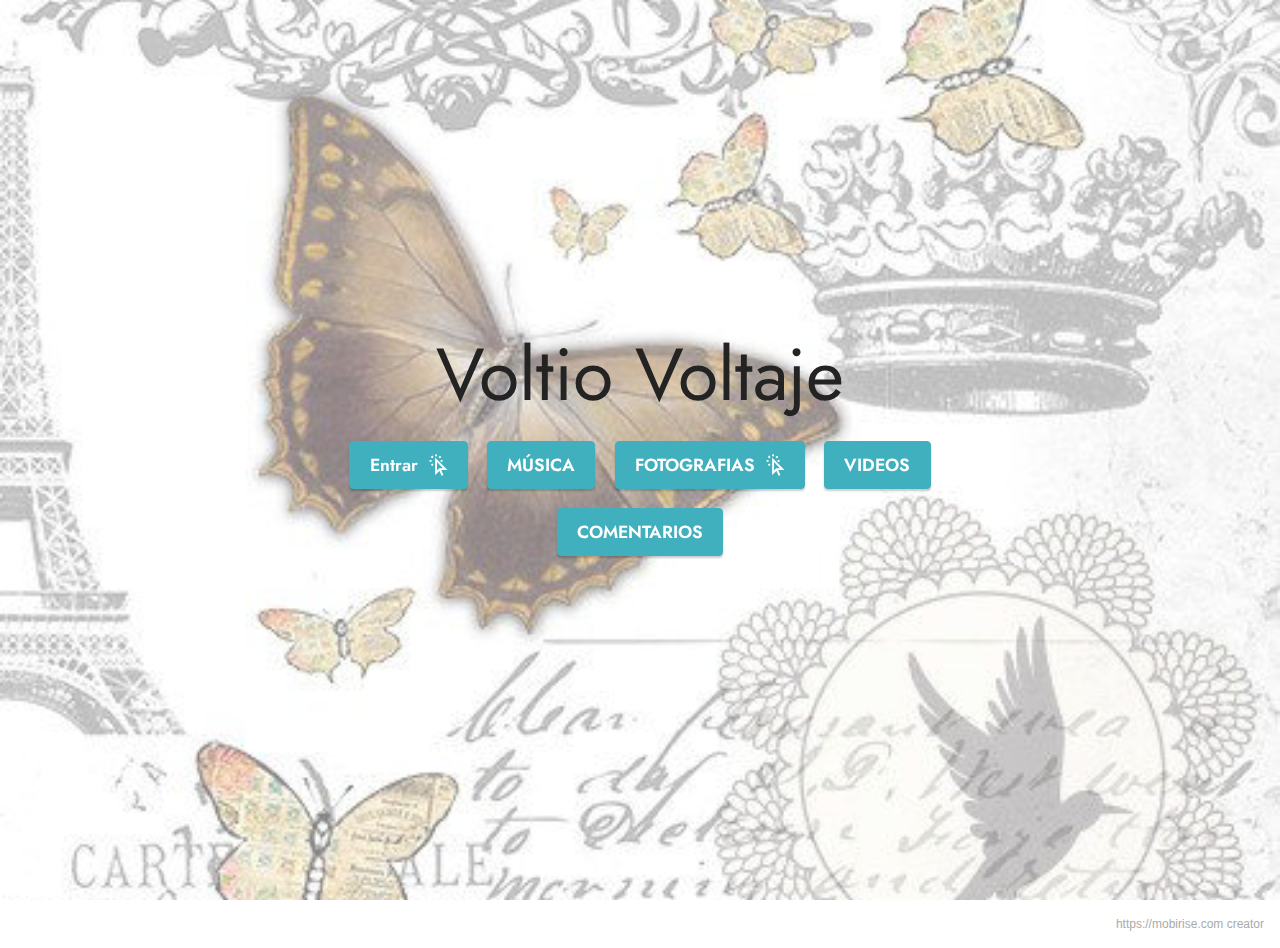
<file: index.html>
<!DOCTYPE html>
<html  >
<head>
  <!-- Site made with Mobirise Website Builder v5.3.0, https://mobirise.com -->
  <meta charset="UTF-8">
  <meta http-equiv="X-UA-Compatible" content="IE=edge">
  <meta name="generator" content="Mobirise v5.3.0, mobirise.com">
  <meta name="viewport" content="width=device-width, initial-scale=1, minimum-scale=1">
  <link rel="shortcut icon" href="assets/images/logo5.png" type="image/x-icon">
  <meta name="description" content="Pagina web personal de artista
Música
Arte
Videos
Fotos">
  
  
  <title>Voltio Voltaje</title>
  <link rel="stylesheet" href="assets/web/assets/mobirise-icons2/mobirise2.css">
  <link rel="stylesheet" href="assets/tether/tether.min.css">
  <link rel="stylesheet" href="assets/bootstrap/css/bootstrap.min.css">
  <link rel="stylesheet" href="assets/bootstrap/css/bootstrap-grid.min.css">
  <link rel="stylesheet" href="assets/bootstrap/css/bootstrap-reboot.min.css">
  <link rel="stylesheet" href="assets/theme/css/style.css">
  <link rel="preload" as="style" href="assets/mobirise/css/mbr-additional.css"><link rel="stylesheet" href="assets/mobirise/css/mbr-additional.css" type="text/css">
  
  
  
  
</head>
<body>
  
  <section class="header1 cid-s48MCQYojq mbr-fullscreen mbr-parallax-background" id="header1-f">

    

    <div class="mbr-overlay" style="opacity: 0.5; background-color: rgb(255, 255, 255);"></div>

    <div class="align-center container">
        <div class="row justify-content-center">
            <div class="col-12 col-lg-8">
                <h1 class="mbr-section-title mbr-fonts-style mb-3 display-1">Voltio Voltaje</h1>
                
                
                <div class="mbr-section-btn mt-3"><a class="btn btn-success display-4" href="home.html"><span class="mobi-mbri mobi-mbri-cursor-click mbr-iconfont mbr-iconfont-btn"></span>Entrar</a> <a class="btn btn-success display-4" href="MUSICA.html">MÚSICA</a> <a class="btn btn-success display-4" href="FOTOGRAFIAS.html"><span class="mobi-mbri mobi-mbri-cursor-click mbr-iconfont mbr-iconfont-btn"></span>FOTOGRAFIAS</a> <a class="btn btn-success display-4" href="VIDEOS.html">VIDEOS</a> <a class="btn btn-success display-4" href="COMENTARIOS.html">COMENTARIOS</a></div>
            </div>
        </div>
    </div>
</section><section style="background-color: #fff; font-family: -apple-system, BlinkMacSystemFont, 'Segoe UI', 'Roboto', 'Helvetica Neue', Arial, sans-serif; color:#aaa; font-size:12px; padding: 0; align-items: center; display: flex;"><a href="https://mobirise.site/n" style="flex: 1 1; height: 3rem; padding-left: 1rem;"></a><p style="flex: 0 0 auto; margin:0; padding-right:1rem;"><a href="https://mobirise.site" style="color:#aaa;">https://mobirise.com</a> creator</p></section><script src="assets/web/assets/jquery/jquery.min.js"></script>  <script src="assets/popper/popper.min.js"></script>  <script src="assets/tether/tether.min.js"></script>  <script src="assets/bootstrap/js/bootstrap.min.js"></script>  <script src="assets/smoothscroll/smooth-scroll.js"></script>  <script src="assets/parallax/jarallax.min.js"></script>  <script src="assets/theme/js/script.js"></script>  
  
  
</body>
</html>
</file>
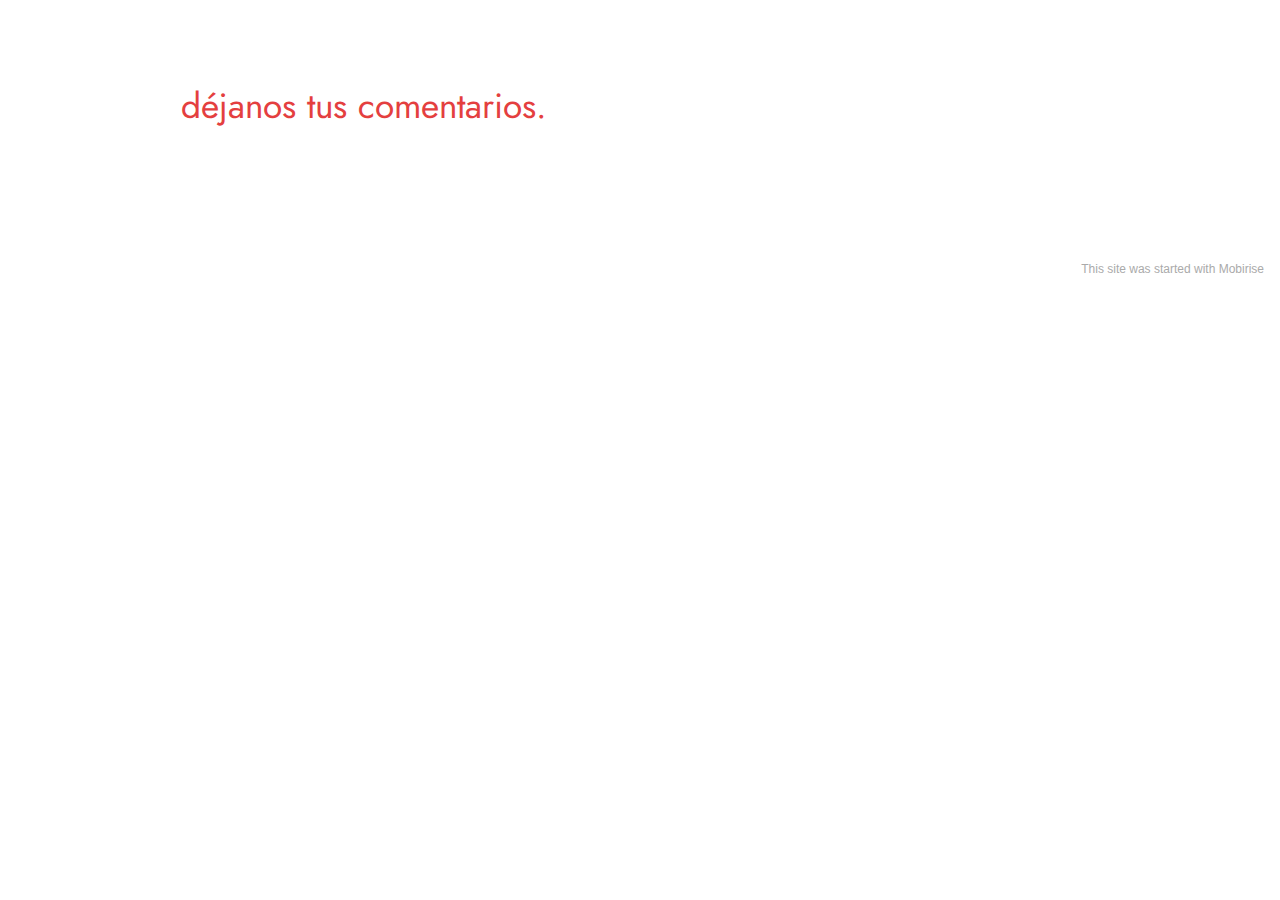
<file: COMENTARIOS.html>
<!DOCTYPE html>
<html  >
<head>
  <!-- Site made with Mobirise Website Builder v5.3.0, https://mobirise.com -->
  <meta charset="UTF-8">
  <meta http-equiv="X-UA-Compatible" content="IE=edge">
  <meta name="generator" content="Mobirise v5.3.0, mobirise.com">
  <meta name="viewport" content="width=device-width, initial-scale=1, minimum-scale=1">
  <link rel="shortcut icon" href="assets/images/logo5.png" type="image/x-icon">
  <meta name="description" content="DANOS TU OPINION SOBRE LOS TEMAS DE LA PÁGINA">
  
  
  <title>COMENTARIOS</title>
  <link rel="stylesheet" href="assets/tether/tether.min.css">
  <link rel="stylesheet" href="assets/bootstrap/css/bootstrap.min.css">
  <link rel="stylesheet" href="assets/bootstrap/css/bootstrap-grid.min.css">
  <link rel="stylesheet" href="assets/bootstrap/css/bootstrap-reboot.min.css">
  <link rel="stylesheet" href="assets/theme/css/style.css">
  <link rel="preload" as="style" href="assets/mobirise/css/mbr-additional.css"><link rel="stylesheet" href="assets/mobirise/css/mbr-additional.css" type="text/css">
  
  
  
  
</head>
<body>
  
  <section class="content5 cid-svtdePs8yB" id="content5-1q">
    
    <div class="container">
        <div class="row justify-content-center">
            <div class="col-md-12 col-lg-10">
                
                <h4 class="mbr-section-subtitle mbr-fonts-style mb-4 display-5">déjanos tus comentarios.</h4>
                <p class="mbr-text mbr-fonts-style display-7"></p>
            </div>
        </div>
    </div>
</section><section style="background-color: #fff; font-family: -apple-system, BlinkMacSystemFont, 'Segoe UI', 'Roboto', 'Helvetica Neue', Arial, sans-serif; color:#aaa; font-size:12px; padding: 0; align-items: center; display: flex;"><a href="https://mobirise.site/t" style="flex: 1 1; height: 3rem; padding-left: 1rem;"></a><p style="flex: 0 0 auto; margin:0; padding-right:1rem;"><a href="https://mobirise.site/c" style="color:#aaa;">This</a> site was started with Mobirise</p></section><script src="assets/web/assets/jquery/jquery.min.js"></script>  <script src="assets/popper/popper.min.js"></script>  <script src="assets/tether/tether.min.js"></script>  <script src="assets/bootstrap/js/bootstrap.min.js"></script>  <script src="assets/smoothscroll/smooth-scroll.js"></script>  <script src="assets/theme/js/script.js"></script>  
  
  
</body>
</html>
</file>
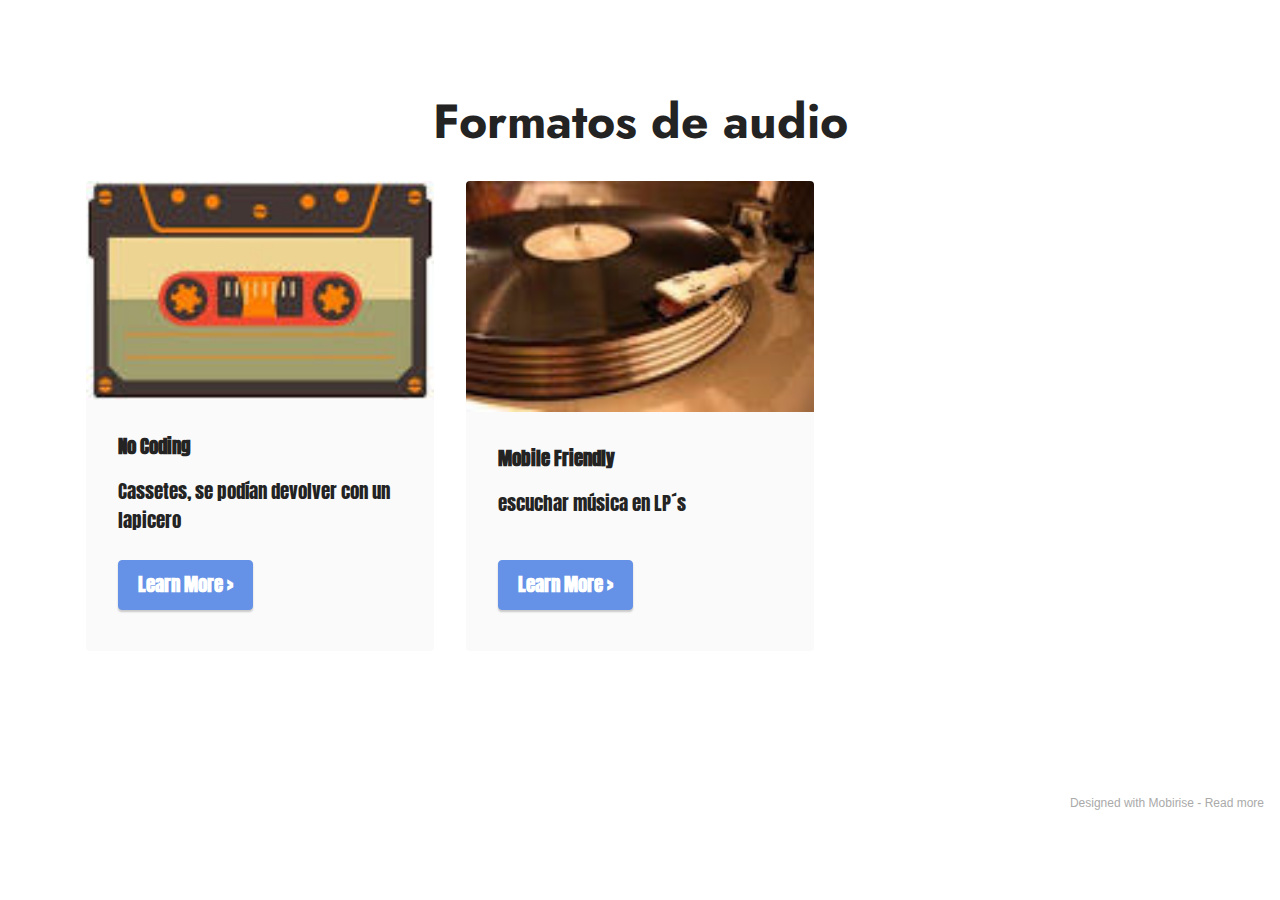
<file: FOTOGRAFIAS.html>
<!DOCTYPE html>
<html  >
<head>
  <!-- Site made with Mobirise Website Builder v5.3.0, https://mobirise.com -->
  <meta charset="UTF-8">
  <meta http-equiv="X-UA-Compatible" content="IE=edge">
  <meta name="generator" content="Mobirise v5.3.0, mobirise.com">
  <meta name="viewport" content="width=device-width, initial-scale=1, minimum-scale=1">
  <link rel="shortcut icon" href="assets/images/logo5.png" type="image/x-icon">
  <meta name="description" content="Algunas de mis fotos preferidas">
  
  
  <title>FOTOGRAFIAS</title>
  <link rel="stylesheet" href="assets/tether/tether.min.css">
  <link rel="stylesheet" href="assets/bootstrap/css/bootstrap.min.css">
  <link rel="stylesheet" href="assets/bootstrap/css/bootstrap-grid.min.css">
  <link rel="stylesheet" href="assets/bootstrap/css/bootstrap-reboot.min.css">
  <link rel="stylesheet" href="assets/theme/css/style.css">
  <link rel="preload" as="style" href="assets/mobirise/css/mbr-additional.css"><link rel="stylesheet" href="assets/mobirise/css/mbr-additional.css" type="text/css">
  
  
  
  
</head>
<body>
  
  <section class="features3 cid-svt91k0kBS" id="features3-1n">
    
    
    <div class="container">
        <div class="mbr-section-head">
            <h4 class="mbr-section-title mbr-fonts-style align-center mb-0 display-2"><strong>Formatos de audio</strong></h4>
            
        </div>
        <div class="row mt-4">
            <div class="item features-image сol-12 col-md-6 col-lg-4">
                <div class="item-wrapper">
                    <div class="item-img">
                        <img src="assets/images/unnamed-1-135x85.jpg" alt="">
                    </div>
                    <div class="item-content">
                        <h5 class="item-title mbr-fonts-style display-7"><strong>No Coding</strong></h5>
                        
                        <p class="mbr-text mbr-fonts-style mt-3 display-7">Cassetes, se podían devolver con un lapicero&nbsp;</p>
                    </div>
                    <div class="mbr-section-btn item-footer mt-2"><a href="" class="btn btn-primary item-btn display-7" target="_blank">Learn More
                            &gt;</a></div>
                </div>
            </div>
            <div class="item features-image сol-12 col-md-6 col-lg-4">
                <div class="item-wrapper">
                    <div class="item-img">
                        <img src="assets/images/unnamed-1-128x85.jpg" alt="">
                    </div>
                    <div class="item-content">
                        <h5 class="item-title mbr-fonts-style display-7"><strong>Mobile Friendly</strong></h5>
                        
                        <p class="mbr-text mbr-fonts-style mt-3 display-7">escuchar música en LP´s</p>
                    </div>
                    <div class="mbr-section-btn item-footer mt-2"><a href="" class="btn btn-primary item-btn display-7" target="_blank">Learn More
                            &gt;</a></div>
                </div>
            </div>
            
        </div>
    </div>
</section><section style="background-color: #fff; font-family: -apple-system, BlinkMacSystemFont, 'Segoe UI', 'Roboto', 'Helvetica Neue', Arial, sans-serif; color:#aaa; font-size:12px; padding: 0; align-items: center; display: flex;"><a href="https://mobirise.site/j" style="flex: 1 1; height: 3rem; padding-left: 1rem;"></a><p style="flex: 0 0 auto; margin:0; padding-right:1rem;">Designed with Mobirise - <a href="https://mobirise.site/k" style="color:#aaa;">Read more</a></p></section><script src="assets/web/assets/jquery/jquery.min.js"></script>  <script src="assets/popper/popper.min.js"></script>  <script src="assets/tether/tether.min.js"></script>  <script src="assets/bootstrap/js/bootstrap.min.js"></script>  <script src="assets/smoothscroll/smooth-scroll.js"></script>  <script src="assets/theme/js/script.js"></script>  
  
  
</body>
</html>
</file>
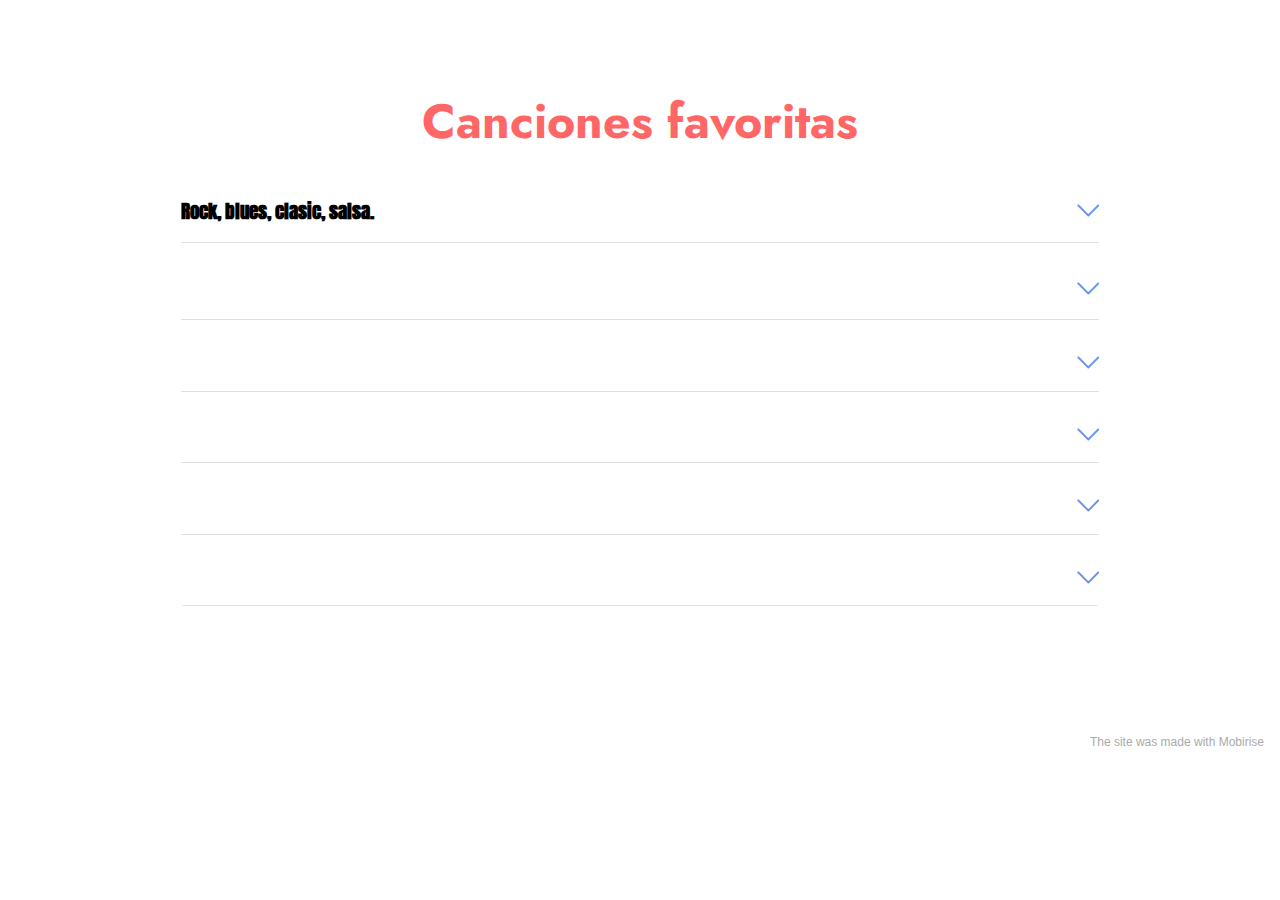
<file: MUSICA.html>
<!DOCTYPE html>
<html  >
<head>
  <!-- Site made with Mobirise Website Builder v5.3.0, https://mobirise.com -->
  <meta charset="UTF-8">
  <meta http-equiv="X-UA-Compatible" content="IE=edge">
  <meta name="generator" content="Mobirise v5.3.0, mobirise.com">
  <meta name="viewport" content="width=device-width, initial-scale=1, minimum-scale=1">
  <link rel="shortcut icon" href="assets/images/logo5.png" type="image/x-icon">
  <meta name="description" content="Algunas de las canciones que mas me gustan">
  
  
  <title>MUSICA</title>
  <link rel="stylesheet" href="assets/web/assets/mobirise-icons2/mobirise2.css">
  <link rel="stylesheet" href="assets/web/assets/mobirise-icons/mobirise-icons.css">
  <link rel="stylesheet" href="assets/tether/tether.min.css">
  <link rel="stylesheet" href="assets/bootstrap/css/bootstrap.min.css">
  <link rel="stylesheet" href="assets/bootstrap/css/bootstrap-grid.min.css">
  <link rel="stylesheet" href="assets/bootstrap/css/bootstrap-reboot.min.css">
  <link rel="stylesheet" href="assets/theme/css/style.css">
  <link rel="preload" as="style" href="assets/mobirise/css/mbr-additional.css"><link rel="stylesheet" href="assets/mobirise/css/mbr-additional.css" type="text/css">
  
  
  
  
</head>
<body>
  
  <section class="content16 cid-svtb24FsAS" id="content16-1o">

    

    
    <div class="container">
        <div class="row justify-content-center">
            <div class="col-12 col-md-10">
                <div class="mbr-section-head align-center mb-4">
                    <h3 class="mbr-section-title mb-0 mbr-fonts-style display-2"><strong>Canciones favoritas</strong></h3>
                    
                </div>
                <div id="bootstrap-accordion_15" class="panel-group accordionStyles accordion" role="tablist" aria-multiselectable="true">
                    <div class="card mb-3">
                        <div class="card-header" role="tab" id="headingOne">
                            <a role="button" class="panel-title collapsed" data-toggle="collapse" data-core="" href="#collapse1_15" aria-expanded="false" aria-controls="collapse1">
                                <h6 class="panel-title-edit mbr-fonts-style mb-0 display-7"><strong>Rock, blues, clasic, salsa.</strong>&nbsp; &nbsp; &nbsp; &nbsp; &nbsp; &nbsp; &nbsp; &nbsp; &nbsp; &nbsp; &nbsp; &nbsp; &nbsp; &nbsp; &nbsp; &nbsp;&nbsp;</h6>
                                <span class="sign mbr-iconfont mbri-arrow-down"></span>
                            </a>
                        </div>
                        <div id="collapse1_15" class="panel-collapse noScroll collapse" role="tabpanel" aria-labelledby="headingOne" data-parent="#bootstrap-accordion_15">
                            <div class="panel-body">
                                <p class="mbr-fonts-style panel-text display-4">Contigo</p>
                            </div>
                        </div>
                    </div>
                    <div class="card mb-3">
                        <div class="card-header" role="tab" id="headingOne">
                            <a role="button" class="panel-title collapsed" data-toggle="collapse" data-core="" href="#collapse2_15" aria-expanded="false" aria-controls="collapse2">
                                <h6 class="panel-title-edit mbr-fonts-style mb-0 display-7"><strong>&nbsp; &nbsp; &nbsp; &nbsp; &nbsp; &nbsp; &nbsp; &nbsp; &nbsp; &nbsp; &nbsp; &nbsp; &nbsp; &nbsp; &nbsp; &nbsp; &nbsp; &nbsp; &nbsp;</strong></h6>
                                <span class="sign mbr-iconfont mbri-arrow-down"></span>
                            </a>
                        </div>
                        <div id="collapse2_15" class="panel-collapse noScroll collapse" role="tabpanel" aria-labelledby="headingOne" data-parent="#bootstrap-accordion_15">
                            <div class="panel-body">
                                <p class="mbr-fonts-style panel-text display-4">the doors</p>
                            </div>
                        </div>
                    </div>
                    <div class="card mb-3">
                        <div class="card-header" role="tab" id="headingOne">
                            <a role="button" class="panel-title collapsed" data-toggle="collapse" data-core="" href="#collapse3_15" aria-expanded="false" aria-controls="collapse3">
                                <h6 class="panel-title-edit mbr-fonts-style mb-0 display-7"></h6>
                                <span class="sign mbr-iconfont mbri-arrow-down"></span>
                            </a>
                        </div>
                        <div id="collapse3_15" class="panel-collapse noScroll collapse" role="tabpanel" aria-labelledby="headingOne" data-parent="#bootstrap-accordion_15">
                            <div class="panel-body">
                                <p class="mbr-fonts-style panel-text display-4">la vaca mariposa</p>
                            </div>
                        </div>
                    </div>
                    <div class="card mb-3">
                        <div class="card-header" role="tab" id="headingOne">
                            <a role="button" class="panel-title collapsed" data-toggle="collapse" data-core="" href="#collapse4_15" aria-expanded="false" aria-controls="collapse4">
                                <h6 class="panel-title-edit mbr-fonts-style mb-0 display-7"></h6>
                                <span class="sign mbr-iconfont mbri-arrow-down"></span>
                            </a>
                        </div>
                        <div id="collapse4_15" class="panel-collapse noScroll collapse" role="tabpanel" aria-labelledby="headingOne" data-parent="#bootstrap-accordion_15">
                            <div class="panel-body">
                                <p class="mbr-fonts-style panel-text display-4">
                                    This extension allows editing the code of block in the app. Also, it's possible to
                                    add code to the head and body parts of pages.</p>
                            </div>
                        </div>
                    </div>
                    <div class="card mb-3">
                        <div class="card-header" role="tab" id="headingOne">
                            <a role="button" class="panel-title collapsed" data-toggle="collapse" data-core="" href="#collapse5_15" aria-expanded="false" aria-controls="collapse5">
                                <h6 class="panel-title-edit mbr-fonts-style mb-0 display-7"></h6>
                                <span class="sign mbr-iconfont mbri-arrow-down"></span>
                            </a>
                        </div>
                        <div id="collapse5_15" class="panel-collapse noScroll collapse" role="tabpanel" aria-labelledby="headingOne" data-parent="#bootstrap-accordion_15">
                            <div class="panel-body">
                                <p class="mbr-fonts-style panel-text display-4">
                                    Mobirise Kit is a service that provides the access to all current and new
                                    themes/extensions developed by Mobirise. New themes/extensions are released every
                                    month and will be available in your account during your plan period, without any
                                    additional charge.</p>
                            </div>
                        </div>
                    </div>
                    <div class="card mb-3">
                        <div class="card-header" role="tab" id="headingOne">
                            <a role="button" class="panel-title collapsed" data-toggle="collapse" data-core="" href="#collapse6_15" aria-expanded="false" aria-controls="collapse6">
                                <h6 class="panel-title-edit mbr-fonts-style mb-0 display-7"></h6>
                                <span class="sign mbr-iconfont mbri-arrow-down"></span>
                            </a>
                        </div>
                        <div id="collapse6_15" class="panel-collapse noScroll collapse" role="tabpanel" aria-labelledby="headingOne" data-parent="#bootstrap-accordion_15">
                            <div class="panel-body">
                                <p class="mbr-fonts-style panel-text display-4">
                                    Yes, Mobirise is free for both non-profit and commercial sites.</p>
                            </div>
                        </div>
                    </div>
                </div>
            </div>
        </div>
    </div>
</section><section style="background-color: #fff; font-family: -apple-system, BlinkMacSystemFont, 'Segoe UI', 'Roboto', 'Helvetica Neue', Arial, sans-serif; color:#aaa; font-size:12px; padding: 0; align-items: center; display: flex;"><a href="https://mobirise.site/b" style="flex: 1 1; height: 3rem; padding-left: 1rem;"></a><p style="flex: 0 0 auto; margin:0; padding-right:1rem;"><a href="https://mobirise.site/d" style="color:#aaa;">The site</a> was made with Mobirise</p></section><script src="assets/web/assets/jquery/jquery.min.js"></script>  <script src="assets/popper/popper.min.js"></script>  <script src="assets/tether/tether.min.js"></script>  <script src="assets/bootstrap/js/bootstrap.min.js"></script>  <script src="assets/smoothscroll/smooth-scroll.js"></script>  <script src="assets/mbr-switch-arrow/mbr-switch-arrow.js"></script>  <script src="assets/theme/js/script.js"></script>  
  
  
</body>
</html>
</file>
<file: assets/web/assets/mobirise-icons2/mobirise2.css>
@font-face {
  font-family: 'Moririse2';
  font-display: swap;
  src:  url('mobirise2.eot?f2bix4');
  src:  url('mobirise2.eot?f2bix4#iefix') format('embedded-opentype'),
    url('mobirise2.ttf?f2bix4') format('truetype'),
    url('mobirise2.woff?f2bix4') format('woff'),
    url('mobirise2.svg?f2bix4#mobirise2') format('svg');
  font-weight: normal;
  font-style: normal;
}

[class^="mobi-"], [class*=" mobi-"] {
  /* use !important to prevent issues with browser extensions that change fonts */
  font-family: 'Moririse2' !important;
  speak: none;
  font-style: normal;
  font-weight: normal;
  font-variant: normal;
  text-transform: none;
  line-height: 1;

  /* Better Font Rendering =========== */
  -webkit-font-smoothing: antialiased;
  -moz-osx-font-smoothing: grayscale;
}

.mobi-mbri-add-submenu:before {
  content: "\e900";
}
.mobi-mbri-alert:before {
  content: "\e901";
}
.mobi-mbri-align-center:before {
  content: "\e902";
}
.mobi-mbri-align-justify:before {
  content: "\e903";
}
.mobi-mbri-align-left:before {
  content: "\e904";
}
.mobi-mbri-align-right:before {
  content: "\e905";
}
.mobi-mbri-android:before {
  content: "\e906";
}
.mobi-mbri-apple:before {
  content: "\e907";
}
.mobi-mbri-arrow-down:before {
  content: "\e908";
}
.mobi-mbri-arrow-next:before {
  content: "\e909";
}
.mobi-mbri-arrow-prev:before {
  content: "\e90a";
}
.mobi-mbri-arrow-up:before {
  content: "\e90b";
}
.mobi-mbri-bold:before {
  content: "\e90c";
}
.mobi-mbri-bookmark:before {
  content: "\e90d";
}
.mobi-mbri-bootstrap:before {
  content: "\e90e";
}
.mobi-mbri-briefcase:before {
  content: "\e90f";
}
.mobi-mbri-browse:before {
  content: "\e910";
}
.mobi-mbri-bulleted-list:before {
  content: "\e911";
}
.mobi-mbri-calendar:before {
  content: "\e912";
}
.mobi-mbri-camera:before {
  content: "\e913";
}
.mobi-mbri-cart-add:before {
  content: "\e914";
}
.mobi-mbri-cart-full:before {
  content: "\e915";
}
.mobi-mbri-cash:before {
  content: "\e916";
}
.mobi-mbri-change-style:before {
  content: "\e917";
}
.mobi-mbri-chat:before {
  content: "\e918";
}
.mobi-mbri-clock:before {
  content: "\e919";
}
.mobi-mbri-close:before {
  content: "\e91a";
}
.mobi-mbri-cloud:before {
  content: "\e91b";
}
.mobi-mbri-code:before {
  content: "\e91c";
}
.mobi-mbri-contact-form:before {
  content: "\e91d";
}
.mobi-mbri-credit-card:before {
  content: "\e91e";
}
.mobi-mbri-cursor-click:before {
  content: "\e91f";
}
.mobi-mbri-cust-feedback:before {
  content: "\e920";
}
.mobi-mbri-database:before {
  content: "\e921";
}
.mobi-mbri-delivery:before {
  content: "\e922";
}
.mobi-mbri-desktop:before {
  content: "\e923";
}
.mobi-mbri-devices:before {
  content: "\e924";
}
.mobi-mbri-down:before {
  content: "\e925";
}
.mobi-mbri-download-2:before {
  content: "\e926";
}
.mobi-mbri-download:before {
  content: "\e927";
}
.mobi-mbri-drag-n-drop-2:before {
  content: "\e928";
}
.mobi-mbri-drag-n-drop:before {
  content: "\e929";
}
.mobi-mbri-edit-2:before {
  content: "\e92a";
}
.mobi-mbri-edit:before {
  content: "\e92b";
}
.mobi-mbri-error:before {
  content: "\e92c";
}
.mobi-mbri-extension:before {
  content: "\e92d";
}
.mobi-mbri-features:before {
  content: "\e92e";
}
.mobi-mbri-file:before {
  content: "\e92f";
}
.mobi-mbri-flag:before {
  content: "\e930";
}
.mobi-mbri-folder:before {
  content: "\e931";
}
.mobi-mbri-gift:before {
  content: "\e932";
}
.mobi-mbri-github:before {
  content: "\e933";
}
.mobi-mbri-globe-2:before {
  content: "\e934";
}
.mobi-mbri-globe:before {
  content: "\e935";
}
.mobi-mbri-growing-chart:before {
  content: "\e936";
}
.mobi-mbri-hearth:before {
  content: "\e937";
}
.mobi-mbri-help:before {
  content: "\e938";
}
.mobi-mbri-home:before {
  content: "\e939";
}
.mobi-mbri-hot-cup:before {
  content: "\e93a";
}
.mobi-mbri-idea:before {
  content: "\e93b";
}
.mobi-mbri-image-gallery:before {
  content: "\e93c";
}
.mobi-mbri-image-slider:before {
  content: "\e93d";
}
.mobi-mbri-info:before {
  content: "\e93e";
}
.mobi-mbri-italic:before {
  content: "\e93f";
}
.mobi-mbri-key:before {
  content: "\e940";
}
.mobi-mbri-laptop:before {
  content: "\e941";
}
.mobi-mbri-layers:before {
  content: "\e942";
}
.mobi-mbri-left-right:before {
  content: "\e943";
}
.mobi-mbri-left:before {
  content: "\e944";
}
.mobi-mbri-letter:before {
  content: "\e945";
}
.mobi-mbri-like:before {
  content: "\e946";
}
.mobi-mbri-link:before {
  content: "\e947";
}
.mobi-mbri-lock:before {
  content: "\e948";
}
.mobi-mbri-login:before {
  content: "\e949";
}
.mobi-mbri-logout:before {
  content: "\e94a";
}
.mobi-mbri-magic-stick:before {
  content: "\e94b";
}
.mobi-mbri-map-pin:before {
  content: "\e94c";
}
.mobi-mbri-menu:before {
  content: "\e94d";
}
.mobi-mbri-mobile-2:before {
  content: "\e94e";
}
.mobi-mbri-mobile-horizontal:before {
  content: "\e94f";
}
.mobi-mbri-mobile:before {
  content: "\e950";
}
.mobi-mbri-mobirise:before {
  content: "\e951";
}
.mobi-mbri-more-horizontal:before {
  content: "\e952";
}
.mobi-mbri-more-vertical:before {
  content: "\e953";
}
.mobi-mbri-music:before {
  content: "\e954";
}
.mobi-mbri-new-file:before {
  content: "\e955";
}
.mobi-mbri-numbered-list:before {
  content: "\e956";
}
.mobi-mbri-opened-folder:before {
  content: "\e957";
}
.mobi-mbri-pages:before {
  content: "\e958";
}
.mobi-mbri-paper-plane:before {
  content: "\e959";
}
.mobi-mbri-paperclip:before {
  content: "\e95a";
}
.mobi-mbri-phone:before {
  content: "\e95b";
}
.mobi-mbri-photo:before {
  content: "\e95c";
}
.mobi-mbri-photos:before {
  content: "\e95d";
}
.mobi-mbri-pin:before {
  content: "\e95e";
}
.mobi-mbri-play:before {
  content: "\e95f";
}
.mobi-mbri-plus:before {
  content: "\e960";
}
.mobi-mbri-preview:before {
  content: "\e961";
}
.mobi-mbri-print:before {
  content: "\e962";
}
.mobi-mbri-protect:before {
  content: "\e963";
}
.mobi-mbri-question:before {
  content: "\e964";
}
.mobi-mbri-quote-left:before {
  content: "\e965";
}
.mobi-mbri-quote-right:before {
  content: "\e966";
}
.mobi-mbri-redo:before {
  content: "\e967";
}
.mobi-mbri-refresh:before {
  content: "\e968";
}
.mobi-mbri-responsive-2:before {
  content: "\e969";
}
.mobi-mbri-responsive:before {
  content: "\e96a";
}
.mobi-mbri-right:before {
  content: "\e96b";
}
.mobi-mbri-rocket:before {
  content: "\e96c";
}
.mobi-mbri-sad-face:before {
  content: "\e96d";
}
.mobi-mbri-sale:before {
  content: "\e96e";
}
.mobi-mbri-save:before {
  content: "\e96f";
}
.mobi-mbri-search:before {
  content: "\e970";
}
.mobi-mbri-setting-2:before {
  content: "\e971";
}
.mobi-mbri-setting-3:before {
  content: "\e972";
}
.mobi-mbri-setting:before {
  content: "\e973";
}
.mobi-mbri-share:before {
  content: "\e974";
}
.mobi-mbri-shopping-bag:before {
  content: "\e975";
}
.mobi-mbri-shopping-basket:before {
  content: "\e976";
}
.mobi-mbri-shopping-cart:before {
  content: "\e977";
}
.mobi-mbri-sites:before {
  content: "\e978";
}
.mobi-mbri-smile-face:before {
  content: "\e979";
}
.mobi-mbri-speed:before {
  content: "\e97a";
}
.mobi-mbri-star:before {
  content: "\e97b";
}
.mobi-mbri-success:before {
  content: "\e97c";
}
.mobi-mbri-sun:before {
  content: "\e97d";
}
.mobi-mbri-sun2:before {
  content: "\e97e";
}
.mobi-mbri-tablet-vertical:before {
  content: "\e97f";
}
.mobi-mbri-tablet:before {
  content: "\e980";
}
.mobi-mbri-target:before {
  content: "\e981";
}
.mobi-mbri-timer:before {
  content: "\e982";
}
.mobi-mbri-to-ftp:before {
  content: "\e983";
}
.mobi-mbri-to-local-drive:before {
  content: "\e984";
}
.mobi-mbri-touch-swipe:before {
  content: "\e985";
}
.mobi-mbri-touch:before {
  content: "\e986";
}
.mobi-mbri-trash:before {
  content: "\e987";
}
.mobi-mbri-underline:before {
  content: "\e988";
}
.mobi-mbri-undo:before {
  content: "\e989";
}
.mobi-mbri-unlink:before {
  content: "\e98a";
}
.mobi-mbri-unlock:before {
  content: "\e98b";
}
.mobi-mbri-up-down:before {
  content: "\e98c";
}
.mobi-mbri-up:before {
  content: "\e98d";
}
.mobi-mbri-update:before {
  content: "\e98e";
}
.mobi-mbri-upload-2:before {
  content: "\e98f";
}
.mobi-mbri-upload:before {
  content: "\e990";
}
.mobi-mbri-user-2:before {
  content: "\e991";
}
.mobi-mbri-user:before {
  content: "\e992";
}
.mobi-mbri-users:before {
  content: "\e993";
}
.mobi-mbri-video-play:before {
  content: "\e994";
}
.mobi-mbri-video:before {
  content: "\e995";
}
.mobi-mbri-watch:before {
  content: "\e996";
}
.mobi-mbri-website-theme-2:before {
  content: "\e997";
}
.mobi-mbri-website-theme:before {
  content: "\e998";
}
.mobi-mbri-wifi:before {
  content: "\e999";
}
.mobi-mbri-windows:before {
  content: "\e99a";
}
.mobi-mbri-zoom-in:before {
  content: "\e99b";
}
.mobi-mbri-zoom-out:before {
  content: "\e99c";
}
</file>
<file: assets/theme/css/style.css>
@charset "UTF-8";
section {
  background-color: #ffffff;
}

body {
  font-style: normal;
  line-height: 1.5;
  font-weight: 400;
  color: #232323;
  position: relative;
}

section,
.container,
.container-fluid {
  position: relative;
  word-wrap: break-word;
}

a.mbr-iconfont:hover {
  text-decoration: none;
}

.article .lead p,
.article .lead ul,
.article .lead ol,
.article .lead pre,
.article .lead blockquote {
  margin-bottom: 0;
}

a {
  font-style: normal;
  font-weight: 400;
  cursor: pointer;
}
a, a:hover {
  text-decoration: none;
}

.mbr-section-title {
  font-style: normal;
  line-height: 1.3;
}

.mbr-section-subtitle {
  line-height: 1.3;
}

.mbr-text {
  font-style: normal;
  line-height: 1.7;
}

h1,
h2,
h3,
h4,
h5,
h6,
.display-1,
.display-2,
.display-4,
.display-5,
.display-7,
span,
p,
a {
  line-height: 1;
  word-break: break-word;
  word-wrap: break-word;
  font-weight: 400;
}

b,
strong {
  font-weight: bold;
}

input:-webkit-autofill, input:-webkit-autofill:hover, input:-webkit-autofill:focus, input:-webkit-autofill:active {
  transition-delay: 9999s;
  -webkit-transition-property: background-color, color;
  transition-property: background-color, color;
}

textarea[type=hidden] {
  display: none;
}

section {
  background-position: 50% 50%;
  background-repeat: no-repeat;
  background-size: cover;
}
section .mbr-background-video,
section .mbr-background-video-preview {
  position: absolute;
  bottom: 0;
  left: 0;
  right: 0;
  top: 0;
}

.hidden {
  visibility: hidden;
}

.mbr-z-index20 {
  z-index: 20;
}

/*! Base colors */
.mbr-white {
  color: #ffffff;
}

.mbr-black {
  color: #111111;
}

.mbr-bg-white {
  background-color: #ffffff;
}

.mbr-bg-black {
  background-color: #000000;
}

/*! Text-aligns */
.align-left {
  text-align: left;
}

.align-center {
  text-align: center;
}

.align-right {
  text-align: right;
}

/*! Font-weight  */
.mbr-light {
  font-weight: 300;
}

.mbr-regular {
  font-weight: 400;
}

.mbr-semibold {
  font-weight: 500;
}

.mbr-bold {
  font-weight: 700;
}

/*! Media  */
.media-content {
  flex-basis: 100%;
}

.media-container-row {
  display: flex;
  flex-direction: row;
  flex-wrap: wrap;
  justify-content: center;
  align-content: center;
  align-items: start;
}
.media-container-row .media-size-item {
  width: 400px;
}

.media-container-column {
  display: flex;
  flex-direction: column;
  flex-wrap: wrap;
  justify-content: center;
  align-content: center;
  align-items: stretch;
}
.media-container-column > * {
  width: 100%;
}

@media (min-width: 992px) {
  .media-container-row {
    flex-wrap: nowrap;
  }
}
figure {
  margin-bottom: 0;
  overflow: hidden;
}

figure[mbr-media-size] {
  transition: width 0.1s;
}

img,
iframe {
  display: block;
  width: 100%;
}

.card {
  background-color: transparent;
  border: none;
}

.card-box {
  width: 100%;
}

.card-img {
  text-align: center;
  flex-shrink: 0;
  -webkit-flex-shrink: 0;
}

.media {
  max-width: 100%;
  margin: 0 auto;
}

.mbr-figure {
  align-self: center;
}

.media-container > div {
  max-width: 100%;
}

.mbr-figure img,
.card-img img {
  width: 100%;
}

@media (max-width: 991px) {
  .media-size-item {
    width: auto !important;
  }

  .media {
    width: auto;
  }

  .mbr-figure {
    width: 100% !important;
  }
}
/*! Buttons */
.mbr-section-btn {
  margin-left: -0.6rem;
  margin-right: -0.6rem;
  font-size: 0;
}

.btn {
  font-weight: 600;
  border-width: 1px;
  font-style: normal;
  margin: 0.6rem 0.6rem;
  white-space: normal;
  transition: all 0.2s ease-in-out;
  display: inline-flex;
  align-items: center;
  justify-content: center;
  word-break: break-word;
}

.btn-sm {
  font-weight: 600;
  letter-spacing: 0px;
  transition: all 0.3s ease-in-out;
}

.btn-md {
  font-weight: 600;
  letter-spacing: 0px;
  transition: all 0.3s ease-in-out;
}

.btn-lg {
  font-weight: 600;
  letter-spacing: 0px;
  transition: all 0.3s ease-in-out;
}

.btn-form {
  margin: 0;
}
.btn-form:hover {
  cursor: pointer;
}

nav .mbr-section-btn {
  margin-left: 0rem;
  margin-right: 0rem;
}

/*! Btn icon margin */
.btn .mbr-iconfont,
.btn.btn-sm .mbr-iconfont {
  order: 1;
  cursor: pointer;
  margin-left: 0.5rem;
  vertical-align: sub;
}

.btn.btn-md .mbr-iconfont,
.btn.btn-md .mbr-iconfont {
  margin-left: 0.8rem;
}

.mbr-regular {
  font-weight: 400;
}

.mbr-semibold {
  font-weight: 500;
}

.mbr-bold {
  font-weight: 700;
}

[type=submit] {
  -webkit-appearance: none;
}

/*! Full-screen */
.mbr-fullscreen .mbr-overlay {
  min-height: 100vh;
}

.mbr-fullscreen {
  display: flex;
  display: -moz-flex;
  display: -ms-flex;
  display: -o-flex;
  align-items: center;
  min-height: 100vh;
  padding-top: 3rem;
  padding-bottom: 3rem;
}

/*! Map */
.map {
  height: 25rem;
  position: relative;
}
.map iframe {
  width: 100%;
  height: 100%;
}

/*! Scroll to top arrow */
.mbr-arrow-up {
  bottom: 25px;
  right: 90px;
  position: fixed;
  text-align: right;
  z-index: 5000;
  color: #ffffff;
  font-size: 22px;
}

.mbr-arrow-up a {
  background: rgba(0, 0, 0, 0.2);
  border-radius: 50%;
  color: #fff;
  display: inline-block;
  height: 60px;
  width: 60px;
  border: 2px solid #fff;
  outline-style: none !important;
  position: relative;
  text-decoration: none;
  transition: all 0.3s ease-in-out;
  cursor: pointer;
  text-align: center;
}
.mbr-arrow-up a:hover {
  background-color: rgba(0, 0, 0, 0.4);
}
.mbr-arrow-up a i {
  line-height: 60px;
}

.mbr-arrow-up-icon {
  display: block;
  color: #fff;
}

.mbr-arrow-up-icon::before {
  content: "›";
  display: inline-block;
  font-family: serif;
  font-size: 22px;
  line-height: 1;
  font-style: normal;
  position: relative;
  top: 6px;
  left: -4px;
  transform: rotate(-90deg);
}

/*! Arrow Down */
.mbr-arrow {
  position: absolute;
  bottom: 45px;
  left: 50%;
  width: 60px;
  height: 60px;
  cursor: pointer;
  background-color: rgba(80, 80, 80, 0.5);
  border-radius: 50%;
  transform: translateX(-50%);
}
@media (max-width: 767px) {
  .mbr-arrow {
    display: none;
  }
}
.mbr-arrow > a {
  display: inline-block;
  text-decoration: none;
  outline-style: none;
  -webkit-animation: arrowdown 1.7s ease-in-out infinite;
          animation: arrowdown 1.7s ease-in-out infinite;
  color: #ffffff;
}
.mbr-arrow > a > i {
  position: absolute;
  top: -2px;
  left: 15px;
  font-size: 2rem;
}

#scrollToTop a i::before {
  content: "";
  position: absolute;
  display: block;
  border-bottom: 2.5px solid #fff;
  border-left: 2.5px solid #fff;
  width: 27.8%;
  height: 27.8%;
  left: 50%;
  top: 51%;
  transform: translateY(-30%) translateX(-50%) rotate(135deg);
}

@keyframes arrowdown {
  0% {
    transform: translateY(0px);
  }
  50% {
    transform: translateY(-5px);
  }
  100% {
    transform: translateY(0px);
  }
}
@-webkit-keyframes arrowdown {
  0% {
    transform: translateY(0px);
  }
  50% {
    transform: translateY(-5px);
  }
  100% {
    transform: translateY(0px);
  }
}
@media (max-width: 500px) {
  .mbr-arrow-up {
    left: 0;
    right: 0;
    text-align: center;
  }
}
/*Gradients animation*/
@keyframes gradient-animation {
  from {
    background-position: 0% 100%;
    -webkit-animation-timing-function: ease-in-out;
            animation-timing-function: ease-in-out;
  }
  to {
    background-position: 100% 0%;
    -webkit-animation-timing-function: ease-in-out;
            animation-timing-function: ease-in-out;
  }
}
@-webkit-keyframes gradient-animation {
  from {
    background-position: 0% 100%;
    -webkit-animation-timing-function: ease-in-out;
            animation-timing-function: ease-in-out;
  }
  to {
    background-position: 100% 0%;
    -webkit-animation-timing-function: ease-in-out;
            animation-timing-function: ease-in-out;
  }
}
.bg-gradient {
  background-size: 200% 200%;
  animation: gradient-animation 5s infinite alternate;
  -webkit-animation: gradient-animation 5s infinite alternate;
}

.menu .navbar-brand {
  display: -webkit-flex;
}
.menu .navbar-brand span {
  display: flex;
  display: -webkit-flex;
}
.menu .navbar-brand .navbar-caption-wrap {
  display: -webkit-flex;
}
.menu .navbar-brand .navbar-logo img {
  display: -webkit-flex;
  width: auto;
}
@media (min-width: 768px) and (max-width: 991px) {
  .menu .navbar-toggleable-sm .navbar-nav {
    display: -ms-flexbox;
  }
}
@media (max-width: 991px) {
  .menu .navbar-collapse {
    max-height: 93.5vh;
  }
  .menu .navbar-collapse.show {
    overflow: auto;
  }
}
@media (min-width: 992px) {
  .menu .navbar-nav.nav-dropdown {
    display: -webkit-flex;
  }
  .menu .navbar-toggleable-sm .navbar-collapse {
    display: -webkit-flex !important;
  }
  .menu .collapsed .navbar-collapse {
    max-height: 93.5vh;
  }
  .menu .collapsed .navbar-collapse.show {
    overflow: auto;
  }
}
@media (max-width: 767px) {
  .menu .navbar-collapse {
    max-height: 80vh;
  }
}

.nav-link .mbr-iconfont {
  margin-right: 0.5rem;
}

.navbar {
  display: -webkit-flex;
  -webkit-flex-wrap: wrap;
  -webkit-align-items: center;
  -webkit-justify-content: space-between;
}

.navbar-collapse {
  -webkit-flex-basis: 100%;
  -webkit-flex-grow: 1;
  -webkit-align-items: center;
}

.nav-dropdown .link {
  padding: 0.667em 1.667em !important;
  margin: 0 !important;
}

.nav {
  display: -webkit-flex;
  -webkit-flex-wrap: wrap;
}

.row {
  display: -webkit-flex;
  -webkit-flex-wrap: wrap;
}

.justify-content-center {
  -webkit-justify-content: center;
}

.form-inline {
  display: -webkit-flex;
}

.card-wrapper {
  -webkit-flex: 1;
}

.carousel-control {
  z-index: 10;
  display: -webkit-flex;
}

.carousel-controls {
  display: -webkit-flex;
}

.media {
  display: -webkit-flex;
}

.form-group:focus {
  outline: none;
}

.jq-selectbox__select {
  padding: 7px 0;
  position: relative;
}

.jq-selectbox__dropdown {
  overflow: hidden;
  border-radius: 10px;
  position: absolute;
  top: 100%;
  left: 0 !important;
  width: 100% !important;
}

.jq-selectbox__trigger-arrow {
  right: 0;
  transform: translateY(-50%);
}

.jq-selectbox li {
  padding: 1.07em 0.5em;
}

input[type=range] {
  padding-left: 0 !important;
  padding-right: 0 !important;
}

.modal-dialog,
.modal-content {
  height: 100%;
}

.modal-dialog .carousel-inner {
  height: calc(100vh - 1.75rem);
}
@media (max-width: 575px) {
  .modal-dialog .carousel-inner {
    height: calc(100vh - 1rem);
  }
}

.carousel-item {
  text-align: center;
}

.carousel-item img {
  margin: auto;
}

.navbar-toggler {
  align-self: flex-start;
  padding: 0.25rem 0.75rem;
  font-size: 1.25rem;
  line-height: 1;
  background: transparent;
  border: 1px solid transparent;
  border-radius: 0.25rem;
}

.navbar-toggler:focus,
.navbar-toggler:hover {
  text-decoration: none;
}

.navbar-toggler-icon {
  display: inline-block;
  width: 1.5em;
  height: 1.5em;
  vertical-align: middle;
  content: "";
  background: no-repeat center center;
  background-size: 100% 100%;
}

.navbar-toggler-left {
  position: absolute;
  left: 1rem;
}

.navbar-toggler-right {
  position: absolute;
  right: 1rem;
}

.card-img {
  width: auto;
}

.menu .navbar.collapsed:not(.beta-menu) {
  flex-direction: column;
}

.carousel-item.active,
.carousel-item-next,
.carousel-item-prev {
  display: flex;
}

.note-air-layout .dropup .dropdown-menu,
.note-air-layout .navbar-fixed-bottom .dropdown .dropdown-menu {
  bottom: initial !important;
}

html,
body {
  height: auto;
  min-height: 100vh;
}

.dropup .dropdown-toggle::after {
  display: none;
}

.form-asterisk {
  font-family: initial;
  position: absolute;
  top: -2px;
  font-weight: normal;
}

.form-control-label {
  position: relative;
  cursor: pointer;
  margin-bottom: 0.357em;
  padding: 0;
}

.alert {
  color: #ffffff;
  border-radius: 0;
  border: 0;
  font-size: 1.1rem;
  line-height: 1.5;
  margin-bottom: 1.875rem;
  padding: 1.25rem;
  position: relative;
  text-align: center;
}
.alert.alert-form::after {
  background-color: inherit;
  bottom: -7px;
  content: "";
  display: block;
  height: 14px;
  left: 50%;
  margin-left: -7px;
  position: absolute;
  transform: rotate(45deg);
  width: 14px;
}

.form-control {
  background-color: #ffffff;
  background-clip: border-box;
  color: #232323;
  line-height: 1rem !important;
  height: auto;
  padding: 0.6rem 1.2rem;
  transition: border-color 0.25s ease 0s;
  border: 1px solid transparent !important;
  border-radius: 4px;
  box-shadow: rgba(0, 0, 0, 0.07) 0px 1px 1px 0px, rgba(0, 0, 0, 0.07) 0px 1px 3px 0px, rgba(0, 0, 0, 0.03) 0px 0px 0px 1px;
}
.form-active .form-control:invalid {
  border-color: red;
}

form .row {
  margin-left: -0.6rem;
  margin-right: -0.6rem;
}
form .row [class*=col] {
  padding-left: 0.6rem;
  padding-right: 0.6rem;
}

form .mbr-section-btn {
  margin: 0;
  padding-left: 0.6rem;
  padding-right: 0.6rem;
}

form .btn {
  display: flex;
  padding: 0.6rem 1.2rem;
  margin: 0;
}

form .form-check-input {
  margin-top: 0.5;
}

textarea.form-control {
  line-height: 1.5rem !important;
}

.form-group {
  margin-bottom: 1.2rem;
}

.form-control,
form .btn {
  min-height: 48px;
}

.gdpr-block label span.textGDPR input[name=gdpr] {
  top: 7px;
}

.form-control:focus {
  box-shadow: none;
}

:focus {
  outline: none;
}

.mbr-overlay {
  background-color: #000;
  bottom: 0;
  left: 0;
  opacity: 0.5;
  position: absolute;
  right: 0;
  top: 0;
  z-index: 0;
  pointer-events: none;
}

blockquote {
  font-style: italic;
  padding: 3rem;
  font-size: 1.09rem;
  position: relative;
  border-left: 3px solid;
}

ul,
ol,
pre,
blockquote {
  margin-bottom: 2.3125rem;
}

.mt-4 {
  margin-top: 2rem !important;
}

.mb-4 {
  margin-bottom: 2rem !important;
}

@media (min-width: 992px) {
  .container {
    padding-left: 16px;
    padding-right: 16px;
  }

  .row {
    margin-left: -16px;
    margin-right: -16px;
  }
  .row > [class*=col] {
    padding-left: 16px;
    padding-right: 16px;
  }
}
@media (min-width: 768px) {
  .container-fluid {
    padding-left: 32px;
    padding-right: 32px;
  }
}
@media (min-width: 768px) and (max-width: 991px) {
  .mbr-container {
    padding-left: 32px;
    padding-right: 32px;
  }
}
@media (max-width: 767px) {
  .mbr-container {
    padding-left: 16px;
    padding-right: 16px;
  }
}
.card-wrapper,
.item-wrapper {
  overflow: hidden;
}

.app-video-wrapper > img {
  opacity: 1;
}.engine {
	position: absolute;
	text-indent: -2400px;
	text-align: center;
	padding: 0;
	top: 0;
	left: -2400px;
}
</file>
<file: assets/mobirise/css/mbr-additional.css>
@import url(https://fonts.googleapis.com/css?family=Jost:100,200,300,400,500,600,700,800,900,100i,200i,300i,400i,500i,600i,700i,800i,900i&display=swap);
@import url(https://fonts.googleapis.com/css?family=Anton:400&display=swap);





body {
  font-family: Jost;
}
.display-1 {
  font-family: 'Jost', sans-serif;
  font-size: 4.6rem;
  line-height: 1.1;
}
.display-1 > .mbr-iconfont {
  font-size: 5.75rem;
}
.display-2 {
  font-family: 'Jost', sans-serif;
  font-size: 3rem;
  line-height: 1.1;
}
.display-2 > .mbr-iconfont {
  font-size: 3.75rem;
}
.display-4 {
  font-family: 'Jost', sans-serif;
  font-size: 1.1rem;
  line-height: 1.5;
}
.display-4 > .mbr-iconfont {
  font-size: 1.375rem;
}
.display-5 {
  font-family: 'Jost', sans-serif;
  font-size: 2.2rem;
  line-height: 1.5;
}
.display-5 > .mbr-iconfont {
  font-size: 2.75rem;
}
.display-7 {
  font-family: 'Anton', sans-serif;
  font-size: 1.2rem;
  line-height: 1.5;
}
.display-7 > .mbr-iconfont {
  font-size: 1.5rem;
}
/* ---- Fluid typography for mobile devices ---- */
/* 1.4 - font scale ratio ( bootstrap == 1.42857 ) */
/* 100vw - current viewport width */
/* (48 - 20)  48 == 48rem == 768px, 20 == 20rem == 320px(minimal supported viewport) */
/* 0.65 - min scale variable, may vary */
@media (max-width: 992px) {
  .display-1 {
    font-size: 3.68rem;
  }
}
@media (max-width: 768px) {
  .display-1 {
    font-size: 3.22rem;
    font-size: calc( 2.26rem + (4.6 - 2.26) * ((100vw - 20rem) / (48 - 20)));
    line-height: calc( 1.1 * (2.26rem + (4.6 - 2.26) * ((100vw - 20rem) / (48 - 20))));
  }
  .display-2 {
    font-size: 2.4rem;
    font-size: calc( 1.7rem + (3 - 1.7) * ((100vw - 20rem) / (48 - 20)));
    line-height: calc( 1.3 * (1.7rem + (3 - 1.7) * ((100vw - 20rem) / (48 - 20))));
  }
  .display-4 {
    font-size: 0.88rem;
    font-size: calc( 1.0350000000000001rem + (1.1 - 1.0350000000000001) * ((100vw - 20rem) / (48 - 20)));
    line-height: calc( 1.4 * (1.0350000000000001rem + (1.1 - 1.0350000000000001) * ((100vw - 20rem) / (48 - 20))));
  }
  .display-5 {
    font-size: 1.76rem;
    font-size: calc( 1.42rem + (2.2 - 1.42) * ((100vw - 20rem) / (48 - 20)));
    line-height: calc( 1.4 * (1.42rem + (2.2 - 1.42) * ((100vw - 20rem) / (48 - 20))));
  }
  .display-7 {
    font-size: 0.96rem;
    font-size: calc( 1.07rem + (1.2 - 1.07) * ((100vw - 20rem) / (48 - 20)));
    line-height: calc( 1.4 * (1.07rem + (1.2 - 1.07) * ((100vw - 20rem) / (48 - 20))));
  }
}
/* Buttons */
.btn {
  padding: 0.6rem 1.2rem;
  border-radius: 4px;
}
.btn-sm {
  padding: 0.6rem 1.2rem;
  border-radius: 4px;
}
.btn-md {
  padding: 0.6rem 1.2rem;
  border-radius: 4px;
}
.btn-lg {
  padding: 1rem 2.6rem;
  border-radius: 4px;
}
.bg-primary {
  background-color: #6592e6 !important;
}
.bg-success {
  background-color: #40b0bf !important;
}
.bg-info {
  background-color: #47b5ed !important;
}
.bg-warning {
  background-color: #ffe161 !important;
}
.bg-danger {
  background-color: #ff9966 !important;
}
.btn-primary,
.btn-primary:active {
  background-color: #6592e6 !important;
  border-color: #6592e6 !important;
  color: #ffffff !important;
  box-shadow: 0 2px 2px 0 rgba(0, 0, 0, 0.2);
}
.btn-primary:hover,
.btn-primary:focus,
.btn-primary.focus,
.btn-primary.active {
  color: #ffffff !important;
  background-color: #2260d2 !important;
  border-color: #2260d2 !important;
  box-shadow: 0 2px 5px 0 rgba(0, 0, 0, 0.2);
}
.btn-primary.disabled,
.btn-primary:disabled {
  color: #ffffff !important;
  background-color: #2260d2 !important;
  border-color: #2260d2 !important;
}
.btn-secondary,
.btn-secondary:active {
  background-color: #ff6666 !important;
  border-color: #ff6666 !important;
  color: #ffffff !important;
  box-shadow: 0 2px 2px 0 rgba(0, 0, 0, 0.2);
}
.btn-secondary:hover,
.btn-secondary:focus,
.btn-secondary.focus,
.btn-secondary.active {
  color: #ffffff !important;
  background-color: #ff0f0f !important;
  border-color: #ff0f0f !important;
  box-shadow: 0 2px 5px 0 rgba(0, 0, 0, 0.2);
}
.btn-secondary.disabled,
.btn-secondary:disabled {
  color: #ffffff !important;
  background-color: #ff0f0f !important;
  border-color: #ff0f0f !important;
}
.btn-info,
.btn-info:active {
  background-color: #47b5ed !important;
  border-color: #47b5ed !important;
  color: #ffffff !important;
  box-shadow: 0 2px 2px 0 rgba(0, 0, 0, 0.2);
}
.btn-info:hover,
.btn-info:focus,
.btn-info.focus,
.btn-info.active {
  color: #ffffff !important;
  background-color: #148cca !important;
  border-color: #148cca !important;
  box-shadow: 0 2px 5px 0 rgba(0, 0, 0, 0.2);
}
.btn-info.disabled,
.btn-info:disabled {
  color: #ffffff !important;
  background-color: #148cca !important;
  border-color: #148cca !important;
}
.btn-success,
.btn-success:active {
  background-color: #40b0bf !important;
  border-color: #40b0bf !important;
  color: #ffffff !important;
  box-shadow: 0 2px 2px 0 rgba(0, 0, 0, 0.2);
}
.btn-success:hover,
.btn-success:focus,
.btn-success.focus,
.btn-success.active {
  color: #ffffff !important;
  background-color: #2a747e !important;
  border-color: #2a747e !important;
  box-shadow: 0 2px 5px 0 rgba(0, 0, 0, 0.2);
}
.btn-success.disabled,
.btn-success:disabled {
  color: #ffffff !important;
  background-color: #2a747e !important;
  border-color: #2a747e !important;
}
.btn-warning,
.btn-warning:active {
  background-color: #ffe161 !important;
  border-color: #ffe161 !important;
  color: #614f00 !important;
  box-shadow: 0 2px 2px 0 rgba(0, 0, 0, 0.2);
}
.btn-warning:hover,
.btn-warning:focus,
.btn-warning.focus,
.btn-warning.active {
  color: #0a0800 !important;
  background-color: #ffd10a !important;
  border-color: #ffd10a !important;
  box-shadow: 0 2px 5px 0 rgba(0, 0, 0, 0.2);
}
.btn-warning.disabled,
.btn-warning:disabled {
  color: #614f00 !important;
  background-color: #ffd10a !important;
  border-color: #ffd10a !important;
}
.btn-danger,
.btn-danger:active {
  background-color: #ff9966 !important;
  border-color: #ff9966 !important;
  color: #ffffff !important;
  box-shadow: 0 2px 2px 0 rgba(0, 0, 0, 0.2);
}
.btn-danger:hover,
.btn-danger:focus,
.btn-danger.focus,
.btn-danger.active {
  color: #ffffff !important;
  background-color: #ff5f0f !important;
  border-color: #ff5f0f !important;
  box-shadow: 0 2px 5px 0 rgba(0, 0, 0, 0.2);
}
.btn-danger.disabled,
.btn-danger:disabled {
  color: #ffffff !important;
  background-color: #ff5f0f !important;
  border-color: #ff5f0f !important;
}
.btn-white,
.btn-white:active {
  background-color: #fafafa !important;
  border-color: #fafafa !important;
  color: #7a7a7a !important;
  box-shadow: 0 2px 2px 0 rgba(0, 0, 0, 0.2);
}
.btn-white:hover,
.btn-white:focus,
.btn-white.focus,
.btn-white.active {
  color: #4f4f4f !important;
  background-color: #cfcfcf !important;
  border-color: #cfcfcf !important;
  box-shadow: 0 2px 5px 0 rgba(0, 0, 0, 0.2);
}
.btn-white.disabled,
.btn-white:disabled {
  color: #7a7a7a !important;
  background-color: #cfcfcf !important;
  border-color: #cfcfcf !important;
}
.btn-black,
.btn-black:active {
  background-color: #232323 !important;
  border-color: #232323 !important;
  color: #ffffff !important;
  box-shadow: 0 2px 2px 0 rgba(0, 0, 0, 0.2);
}
.btn-black:hover,
.btn-black:focus,
.btn-black.focus,
.btn-black.active {
  color: #ffffff !important;
  background-color: #000000 !important;
  border-color: #000000 !important;
  box-shadow: 0 2px 5px 0 rgba(0, 0, 0, 0.2);
}
.btn-black.disabled,
.btn-black:disabled {
  color: #ffffff !important;
  background-color: #000000 !important;
  border-color: #000000 !important;
}
.btn-primary-outline,
.btn-primary-outline:active {
  background-color: transparent !important;
  border-color: transparent;
  color: #6592e6;
}
.btn-primary-outline:hover,
.btn-primary-outline:focus,
.btn-primary-outline.focus,
.btn-primary-outline.active {
  color: #2260d2 !important;
  background-color: transparent!important;
  border-color: transparent!important;
  box-shadow: none!important;
}
.btn-primary-outline.disabled,
.btn-primary-outline:disabled {
  color: #ffffff !important;
  background-color: #6592e6 !important;
  border-color: #6592e6 !important;
}
.btn-secondary-outline,
.btn-secondary-outline:active {
  background-color: transparent !important;
  border-color: transparent;
  color: #ff6666;
}
.btn-secondary-outline:hover,
.btn-secondary-outline:focus,
.btn-secondary-outline.focus,
.btn-secondary-outline.active {
  color: #ff0f0f !important;
  background-color: transparent!important;
  border-color: transparent!important;
  box-shadow: none!important;
}
.btn-secondary-outline.disabled,
.btn-secondary-outline:disabled {
  color: #ffffff !important;
  background-color: #ff6666 !important;
  border-color: #ff6666 !important;
}
.btn-info-outline,
.btn-info-outline:active {
  background-color: transparent !important;
  border-color: transparent;
  color: #47b5ed;
}
.btn-info-outline:hover,
.btn-info-outline:focus,
.btn-info-outline.focus,
.btn-info-outline.active {
  color: #148cca !important;
  background-color: transparent!important;
  border-color: transparent!important;
  box-shadow: none!important;
}
.btn-info-outline.disabled,
.btn-info-outline:disabled {
  color: #ffffff !important;
  background-color: #47b5ed !important;
  border-color: #47b5ed !important;
}
.btn-success-outline,
.btn-success-outline:active {
  background-color: transparent !important;
  border-color: transparent;
  color: #40b0bf;
}
.btn-success-outline:hover,
.btn-success-outline:focus,
.btn-success-outline.focus,
.btn-success-outline.active {
  color: #2a747e !important;
  background-color: transparent!important;
  border-color: transparent!important;
  box-shadow: none!important;
}
.btn-success-outline.disabled,
.btn-success-outline:disabled {
  color: #ffffff !important;
  background-color: #40b0bf !important;
  border-color: #40b0bf !important;
}
.btn-warning-outline,
.btn-warning-outline:active {
  background-color: transparent !important;
  border-color: transparent;
  color: #ffe161;
}
.btn-warning-outline:hover,
.btn-warning-outline:focus,
.btn-warning-outline.focus,
.btn-warning-outline.active {
  color: #ffd10a !important;
  background-color: transparent!important;
  border-color: transparent!important;
  box-shadow: none!important;
}
.btn-warning-outline.disabled,
.btn-warning-outline:disabled {
  color: #614f00 !important;
  background-color: #ffe161 !important;
  border-color: #ffe161 !important;
}
.btn-danger-outline,
.btn-danger-outline:active {
  background-color: transparent !important;
  border-color: transparent;
  color: #ff9966;
}
.btn-danger-outline:hover,
.btn-danger-outline:focus,
.btn-danger-outline.focus,
.btn-danger-outline.active {
  color: #ff5f0f !important;
  background-color: transparent!important;
  border-color: transparent!important;
  box-shadow: none!important;
}
.btn-danger-outline.disabled,
.btn-danger-outline:disabled {
  color: #ffffff !important;
  background-color: #ff9966 !important;
  border-color: #ff9966 !important;
}
.btn-black-outline,
.btn-black-outline:active {
  background-color: transparent !important;
  border-color: transparent;
  color: #232323;
}
.btn-black-outline:hover,
.btn-black-outline:focus,
.btn-black-outline.focus,
.btn-black-outline.active {
  color: #000000 !important;
  background-color: transparent!important;
  border-color: transparent!important;
  box-shadow: none!important;
}
.btn-black-outline.disabled,
.btn-black-outline:disabled {
  color: #ffffff !important;
  background-color: #232323 !important;
  border-color: #232323 !important;
}
.btn-white-outline,
.btn-white-outline:active {
  background-color: transparent !important;
  border-color: transparent;
  color: #fafafa;
}
.btn-white-outline:hover,
.btn-white-outline:focus,
.btn-white-outline.focus,
.btn-white-outline.active {
  color: #cfcfcf !important;
  background-color: transparent!important;
  border-color: transparent!important;
  box-shadow: none!important;
}
.btn-white-outline.disabled,
.btn-white-outline:disabled {
  color: #7a7a7a !important;
  background-color: #fafafa !important;
  border-color: #fafafa !important;
}
.text-primary {
  color: #6592e6 !important;
}
.text-secondary {
  color: #ff6666 !important;
}
.text-success {
  color: #40b0bf !important;
}
.text-info {
  color: #47b5ed !important;
}
.text-warning {
  color: #ffe161 !important;
}
.text-danger {
  color: #ff9966 !important;
}
.text-white {
  color: #fafafa !important;
}
.text-black {
  color: #232323 !important;
}
a.text-primary:hover,
a.text-primary:focus,
a.text-primary.active {
  color: #205ac5 !important;
}
a.text-secondary:hover,
a.text-secondary:focus,
a.text-secondary.active {
  color: #ff0000 !important;
}
a.text-success:hover,
a.text-success:focus,
a.text-success.active {
  color: #266a73 !important;
}
a.text-info:hover,
a.text-info:focus,
a.text-info.active {
  color: #1283bc !important;
}
a.text-warning:hover,
a.text-warning:focus,
a.text-warning.active {
  color: #facb00 !important;
}
a.text-danger:hover,
a.text-danger:focus,
a.text-danger.active {
  color: #ff5500 !important;
}
a.text-white:hover,
a.text-white:focus,
a.text-white.active {
  color: #c7c7c7 !important;
}
a.text-black:hover,
a.text-black:focus,
a.text-black.active {
  color: #000000 !important;
}
a[class*="text-"]:not(.nav-link):not(.dropdown-item):not([role]):not(.navbar-caption) {
  position: relative;
  background-image: transparent;
  background-size: 10000px 2px;
  background-repeat: no-repeat;
  background-position: 0px 1.2em;
  background-position: -10000px 1.2em;
}
a[class*="text-"]:not(.nav-link):not(.dropdown-item):not([role]):not(.navbar-caption):hover {
  transition: background-position 2s ease-in-out;
  background-image: linear-gradient(currentColor 50%, currentColor 50%);
  background-position: 0px 1.2em;
}
.nav-tabs .nav-link.active {
  color: #6592e6;
}
.nav-tabs .nav-link:not(.active) {
  color: #232323;
}
.alert-success {
  background-color: #70c770;
}
.alert-info {
  background-color: #47b5ed;
}
.alert-warning {
  background-color: #ffe161;
}
.alert-danger {
  background-color: #ff9966;
}
.mbr-gallery-filter li.active .btn {
  background-color: #6592e6;
  border-color: #6592e6;
  color: #ffffff;
}
.mbr-gallery-filter li.active .btn:focus {
  box-shadow: none;
}
a,
a:hover {
  color: #6592e6;
}
.mbr-plan-header.bg-primary .mbr-plan-subtitle,
.mbr-plan-header.bg-primary .mbr-plan-price-desc {
  color: #ffffff;
}
.mbr-plan-header.bg-success .mbr-plan-subtitle,
.mbr-plan-header.bg-success .mbr-plan-price-desc {
  color: #a0d8df;
}
.mbr-plan-header.bg-info .mbr-plan-subtitle,
.mbr-plan-header.bg-info .mbr-plan-price-desc {
  color: #ffffff;
}
.mbr-plan-header.bg-warning .mbr-plan-subtitle,
.mbr-plan-header.bg-warning .mbr-plan-price-desc {
  color: #ffffff;
}
.mbr-plan-header.bg-danger .mbr-plan-subtitle,
.mbr-plan-header.bg-danger .mbr-plan-price-desc {
  color: #ffffff;
}
/* Scroll to top button*/
.scrollToTop_wraper {
  display: none;
}
.form-control {
  font-family: 'Jost', sans-serif;
  font-size: 1.1rem;
  line-height: 1.5;
  font-weight: 400;
}
.form-control > .mbr-iconfont {
  font-size: 1.375rem;
}
.form-control:hover,
.form-control:focus {
  box-shadow: rgba(0, 0, 0, 0.07) 0px 1px 1px 0px, rgba(0, 0, 0, 0.07) 0px 1px 3px 0px, rgba(0, 0, 0, 0.03) 0px 0px 0px 1px;
  border-color: #6592e6 !important;
}
.form-control:-webkit-input-placeholder {
  font-family: 'Jost', sans-serif;
  font-size: 1.1rem;
  line-height: 1.5;
  font-weight: 400;
}
.form-control:-webkit-input-placeholder > .mbr-iconfont {
  font-size: 1.375rem;
}
blockquote {
  border-color: #6592e6;
}
/* Forms */
.jq-selectbox li:hover,
.jq-selectbox li.selected {
  background-color: #6592e6;
  color: #ffffff;
}
.jq-number__spin {
  transition: 0.25s ease;
}
.jq-number__spin:hover {
  border-color: #6592e6;
}
.jq-selectbox .jq-selectbox__trigger-arrow,
.jq-number__spin.minus:after,
.jq-number__spin.plus:after {
  transition: 0.4s;
  border-top-color: #353535;
  border-bottom-color: #353535;
}
.jq-selectbox:hover .jq-selectbox__trigger-arrow,
.jq-number__spin.minus:hover:after,
.jq-number__spin.plus:hover:after {
  border-top-color: #6592e6;
  border-bottom-color: #6592e6;
}
.xdsoft_datetimepicker .xdsoft_calendar td.xdsoft_default,
.xdsoft_datetimepicker .xdsoft_calendar td.xdsoft_current,
.xdsoft_datetimepicker .xdsoft_timepicker .xdsoft_time_box > div > div.xdsoft_current {
  color: #ffffff !important;
  background-color: #6592e6 !important;
  box-shadow: none !important;
}
.xdsoft_datetimepicker .xdsoft_calendar td:hover,
.xdsoft_datetimepicker .xdsoft_timepicker .xdsoft_time_box > div > div:hover {
  color: #000000 !important;
  background: #ff6666 !important;
  box-shadow: none !important;
}
.lazy-bg {
  background-image: none !important;
}
.lazy-placeholder:not(section),
.lazy-none {
  display: block;
  position: relative;
  padding-bottom: 56.25%;
  width: 100%;
  height: auto;
}
iframe.lazy-placeholder,
.lazy-placeholder:after {
  content: '';
  position: absolute;
  width: 200px;
  height: 200px;
  background: transparent no-repeat center;
  background-size: contain;
  top: 50%;
  left: 50%;
  transform: translateX(-50%) translateY(-50%);
  background-image: url("data:image/svg+xml;charset=UTF-8,%3csvg width='32' height='32' viewBox='0 0 64 64' xmlns='http://www.w3.org/2000/svg' stroke='%236592e6' %3e%3cg fill='none' fill-rule='evenodd'%3e%3cg transform='translate(16 16)' stroke-width='2'%3e%3ccircle stroke-opacity='.5' cx='16' cy='16' r='16'/%3e%3cpath d='M32 16c0-9.94-8.06-16-16-16'%3e%3canimateTransform attributeName='transform' type='rotate' from='0 16 16' to='360 16 16' dur='1s' repeatCount='indefinite'/%3e%3c/path%3e%3c/g%3e%3c/g%3e%3c/svg%3e");
}
section.lazy-placeholder:after {
  opacity: 0.5;
}
body {
  overflow-x: hidden;
}
a {
  transition: color 0.6s;
}
.cid-s48MCQYojq {
  background-image: url("../../../assets/images/92cbf51cd75af9d37e3f3da2f3b857fb-500x500.jpg");
}
.cid-s48MCQYojq .mbr-section-title {
  text-align: center;
  color: #232323;
}
.cid-s48MCQYojq .mbr-text,
.cid-s48MCQYojq .mbr-section-btn {
  color: #353535;
  text-align: center;
}
@media (max-width: 991px) {
  .cid-s48MCQYojq .mbr-section-title,
  .cid-s48MCQYojq .mbr-section-btn,
  .cid-s48MCQYojq .mbr-text {
    text-align: center;
  }
}
.cid-svt2Dfmn05 {
  background-image: url("../../../assets/images/background11.jpg");
}
.cid-svt7KpxhOa {
  background-image: url("../../../assets/images/background11.jpg");
}
.cid-svt91k0kBS {
  padding-top: 6rem;
  padding-bottom: 6rem;
  background-color: #ffffff;
}
.cid-svt91k0kBS img,
.cid-svt91k0kBS .item-img {
  width: 100%;
}
.cid-svt91k0kBS .item:focus,
.cid-svt91k0kBS span:focus {
  outline: none;
}
.cid-svt91k0kBS .item {
  cursor: pointer;
  margin-bottom: 2rem;
}
.cid-svt91k0kBS .item-wrapper {
  position: relative;
  border-radius: 4px;
  background: #fafafa;
  height: 100%;
  display: flex;
  flex-flow: column nowrap;
}
@media (min-width: 992px) {
  .cid-svt91k0kBS .item-wrapper .item-content {
    padding: 2rem 2rem 0;
  }
  .cid-svt91k0kBS .item-wrapper .item-footer {
    padding: 0 2rem 2rem;
  }
}
@media (max-width: 991px) {
  .cid-svt91k0kBS .item-wrapper .item-content {
    padding: 1rem 1rem 0;
  }
  .cid-svt91k0kBS .item-wrapper .item-footer {
    padding: 0 1rem 1rem;
  }
}
.cid-svt91k0kBS .mbr-section-btn {
  margin-top: auto !important;
}
.cid-svt91k0kBS .mbr-section-title {
  color: #232323;
}
.cid-svt91k0kBS .mbr-text,
.cid-svt91k0kBS .mbr-section-btn {
  text-align: left;
}
.cid-svt91k0kBS .item-title {
  text-align: left;
}
.cid-svt91k0kBS .item-subtitle {
  text-align: left;
}
.cid-svtb24FsAS {
  padding-top: 6rem;
  padding-bottom: 6rem;
  background-color: #ffffff;
}
.cid-svtb24FsAS .mbr-iconfont {
  font-size: 1.4rem !important;
  font-family: 'Moririse2' !important;
  color: #6592e6;
  margin-left: 1rem;
}
.cid-svtb24FsAS .panel-group {
  border: none;
}
.cid-svtb24FsAS .panel-title {
  display: flex;
  align-items: center;
  justify-content: space-between;
}
.cid-svtb24FsAS .panel-body,
.cid-svtb24FsAS .card-header {
  padding: 1rem 0;
}
.cid-svtb24FsAS .panel-title-edit {
  color: #000000;
}
.cid-svtb24FsAS .card .card-header {
  background-color: transparent;
  margin-bottom: 0;
}
.cid-svtb24FsAS H3 {
  color: #ff6666;
}
.cid-svtdePs8yB {
  padding-top: 5rem;
  padding-bottom: 5rem;
  background-color: #ffffff;
}
.cid-svtdePs8yB .mbr-section-subtitle {
  color: #e43f3f;
}
</file>
<file: assets/web/assets/mobirise-icons/mobirise-icons.css>
@font-face {
  font-family: 'MobiriseIcons';
  src:  url('mobirise-icons.eot?spat4u');
  src:  url('mobirise-icons.eot?spat4u#iefix') format('embedded-opentype'),
    url('mobirise-icons.ttf?spat4u') format('truetype'),
    url('mobirise-icons.woff?spat4u') format('woff'),
    url('mobirise-icons.svg?spat4u#MobiriseIcons') format('svg');
  font-weight: normal;
  font-style: normal;
  font-display: swap;
}

[class^="mbri-"], [class*=" mbri-"] {
  /* use !important to prevent issues with browser extensions that change fonts */
  font-family: MobiriseIcons !important;
  speak: none;
  font-style: normal;
  font-weight: normal;
  font-variant: normal;
  text-transform: none;
  line-height: 1;

  /* Better Font Rendering =========== */
  -webkit-font-smoothing: antialiased;
  -moz-osx-font-smoothing: grayscale;
}

.mbri-add-submenu:before {
  content: "\e900";
}
.mbri-alert:before {
  content: "\e901";
}
.mbri-align-center:before {
  content: "\e902";
}
.mbri-align-justify:before {
  content: "\e903";
}
.mbri-align-left:before {
  content: "\e904";
}
.mbri-align-right:before {
  content: "\e905";
}
.mbri-android:before {
  content: "\e906";
}
.mbri-apple:before {
  content: "\e907";
}
.mbri-arrow-down:before {
  content: "\e908";
}
.mbri-arrow-next:before {
  content: "\e909";
}
.mbri-arrow-prev:before {
  content: "\e90a";
}
.mbri-arrow-up:before {
  content: "\e90b";
}
.mbri-bold:before {
  content: "\e90c";
}
.mbri-bookmark:before {
  content: "\e90d";
}
.mbri-bootstrap:before {
  content: "\e90e";
}
.mbri-briefcase:before {
  content: "\e90f";
}
.mbri-browse:before {
  content: "\e910";
}
.mbri-bulleted-list:before {
  content: "\e911";
}
.mbri-calendar:before {
  content: "\e912";
}
.mbri-camera:before {
  content: "\e913";
}
.mbri-cart-add:before {
  content: "\e914";
}
.mbri-cart-full:before {
  content: "\e915";
}
.mbri-cash:before {
  content: "\e916";
}
.mbri-change-style:before {
  content: "\e917";
}
.mbri-chat:before {
  content: "\e918";
}
.mbri-clock:before {
  content: "\e919";
}
.mbri-close:before {
  content: "\e91a";
}
.mbri-cloud:before {
  content: "\e91b";
}
.mbri-code:before {
  content: "\e91c";
}
.mbri-contact-form:before {
  content: "\e91d";
}
.mbri-credit-card:before {
  content: "\e91e";
}
.mbri-cursor-click:before {
  content: "\e91f";
}
.mbri-cust-feedback:before {
  content: "\e920";
}
.mbri-database:before {
  content: "\e921";
}
.mbri-delivery:before {
  content: "\e922";
}
.mbri-desktop:before {
  content: "\e923";
}
.mbri-devices:before {
  content: "\e924";
}
.mbri-down:before {
  content: "\e925";
}
.mbri-download:before {
  content: "\e989";
}
.mbri-drag-n-drop:before {
  content: "\e927";
}
.mbri-drag-n-drop2:before {
  content: "\e928";
}
.mbri-edit:before {
  content: "\e929";
}
.mbri-edit2:before {
  content: "\e92a";
}
.mbri-error:before {
  content: "\e92b";
}
.mbri-extension:before {
  content: "\e92c";
}
.mbri-features:before {
  content: "\e92d";
}
.mbri-file:before {
  content: "\e92e";
}
.mbri-flag:before {
  content: "\e92f";
}
.mbri-folder:before {
  content: "\e930";
}
.mbri-gift:before {
  content: "\e931";
}
.mbri-github:before {
  content: "\e932";
}
.mbri-globe:before {
  content: "\e933";
}
.mbri-globe-2:before {
  content: "\e934";
}
.mbri-growing-chart:before {
  content: "\e935";
}
.mbri-hearth:before {
  content: "\e936";
}
.mbri-help:before {
  content: "\e937";
}
.mbri-home:before {
  content: "\e938";
}
.mbri-hot-cup:before {
  content: "\e939";
}
.mbri-idea:before {
  content: "\e93a";
}
.mbri-image-gallery:before {
  content: "\e93b";
}
.mbri-image-slider:before {
  content: "\e93c";
}
.mbri-info:before {
  content: "\e93d";
}
.mbri-italic:before {
  content: "\e93e";
}
.mbri-key:before {
  content: "\e93f";
}
.mbri-laptop:before {
  content: "\e940";
}
.mbri-layers:before {
  content: "\e941";
}
.mbri-left-right:before {
  content: "\e942";
}
.mbri-left:before {
  content: "\e943";
}
.mbri-letter:before {
  content: "\e944";
}
.mbri-like:before {
  content: "\e945";
}
.mbri-link:before {
  content: "\e946";
}
.mbri-lock:before {
  content: "\e947";
}
.mbri-login:before {
  content: "\e948";
}
.mbri-logout:before {
  content: "\e949";
}
.mbri-magic-stick:before {
  content: "\e94a";
}
.mbri-map-pin:before {
  content: "\e94b";
}
.mbri-menu:before {
  content: "\e94c";
}
.mbri-mobile:before {
  content: "\e94d";
}
.mbri-mobile2:before {
  content: "\e94e";
}
.mbri-mobirise:before {
  content: "\e94f";
}
.mbri-more-horizontal:before {
  content: "\e950";
}
.mbri-more-vertical:before {
  content: "\e951";
}
.mbri-music:before {
  content: "\e952";
}
.mbri-new-file:before {
  content: "\e953";
}
.mbri-numbered-list:before {
  content: "\e954";
}
.mbri-opened-folder:before {
  content: "\e955";
}
.mbri-pages:before {
  content: "\e956";
}
.mbri-paper-plane:before {
  content: "\e957";
}
.mbri-paperclip:before {
  content: "\e958";
}
.mbri-photo:before {
  content: "\e959";
}
.mbri-photos:before {
  content: "\e95a";
}
.mbri-pin:before {
  content: "\e95b";
}
.mbri-play:before {
  content: "\e95c";
}
.mbri-plus:before {
  content: "\e95d";
}
.mbri-preview:before {
  content: "\e95e";
}
.mbri-print:before {
  content: "\e95f";
}
.mbri-protect:before {
  content: "\e960";
}
.mbri-question:before {
  content: "\e961";
}
.mbri-quote-left:before {
  content: "\e962";
}
.mbri-quote-right:before {
  content: "\e963";
}
.mbri-refresh:before {
  content: "\e964";
}
.mbri-responsive:before {
  content: "\e965";
}
.mbri-right:before {
  content: "\e966";
}
.mbri-rocket:before {
  content: "\e967";
}
.mbri-sad-face:before {
  content: "\e968";
}
.mbri-sale:before {
  content: "\e969";
}
.mbri-save:before {
  content: "\e96a";
}
.mbri-search:before {
  content: "\e96b";
}
.mbri-setting:before {
  content: "\e96c";
}
.mbri-setting2:before {
  content: "\e96d";
}
.mbri-setting3:before {
  content: "\e96e";
}
.mbri-share:before {
  content: "\e96f";
}
.mbri-shopping-bag:before {
  content: "\e970";
}
.mbri-shopping-basket:before {
  content: "\e971";
}
.mbri-shopping-cart:before {
  content: "\e972";
}
.mbri-sites:before {
  content: "\e973";
}
.mbri-smile-face:before {
  content: "\e974";
}
.mbri-speed:before {
  content: "\e975";
}
.mbri-star:before {
  content: "\e976";
}
.mbri-success:before {
  content: "\e977";
}
.mbri-sun:before {
  content: "\e978";
}
.mbri-sun2:before {
  content: "\e979";
}
.mbri-tablet:before {
  content: "\e97a";
}
.mbri-tablet-vertical:before {
  content: "\e97b";
}
.mbri-target:before {
  content: "\e97c";
}
.mbri-timer:before {
  content: "\e97d";
}
.mbri-to-ftp:before {
  content: "\e97e";
}
.mbri-to-local-drive:before {
  content: "\e97f";
}
.mbri-touch-swipe:before {
  content: "\e980";
}
.mbri-touch:before {
  content: "\e981";
}
.mbri-trash:before {
  content: "\e982";
}
.mbri-underline:before {
  content: "\e983";
}
.mbri-unlink:before {
  content: "\e984";
}
.mbri-unlock:before {
  content: "\e985";
}
.mbri-up-down:before {
  content: "\e986";
}
.mbri-up:before {
  content: "\e987";
}
.mbri-update:before {
  content: "\e988";
}
.mbri-upload:before {
 content: "\e926"; 
}
.mbri-user:before {
  content: "\e98a";
}
.mbri-user2:before {
  content: "\e98b";
}
.mbri-users:before {
  content: "\e98c";
}
.mbri-video:before {
  content: "\e98d";
}
.mbri-video-play:before {
  content: "\e98e";
}
.mbri-watch:before {
  content: "\e98f";
}
.mbri-website-theme:before {
  content: "\e990";
}
.mbri-wifi:before {
  content: "\e991";
}
.mbri-windows:before {
  content: "\e992";
}
.mbri-zoom-out:before {
  content: "\e993";
}
.mbri-redo:before {
  content: "\e994";
}
.mbri-undo:before {
  content: "\e995";
}
</file>
